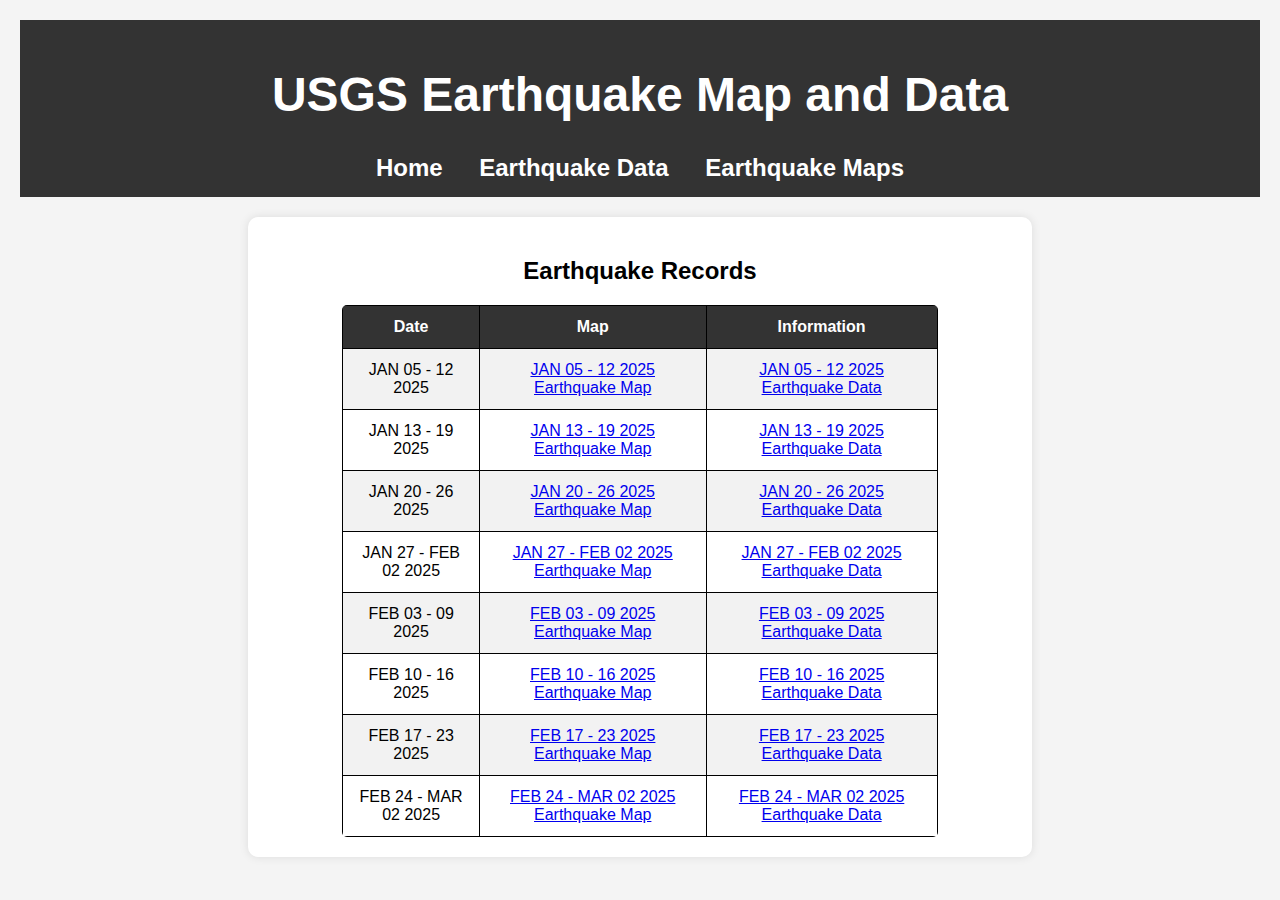
<file: index.html>
<!DOCTYPE html>
<html>
<head>
    <title>USGS Earthquake Map and Data</title>
    <link rel="stylesheet" type="text/css" href="style.css">
</head>
<body>
    <header>
        <h1>USGS Earthquake Map and Data</h1>
        <nav>
            <a href="index.html">Home</a>
            <a href="https://github.com/F1sh-int/Earthquake-Maps/tree/main/Data">Earthquake Data</a>
            <a href="https://github.com/F1sh-int/Earthquake-Maps/tree/main/Maps">Earthquake Maps</a>
        </nav>
    </header>
    <section>
        <h2>Earthquake Records</h2>
        <table>
            <tr>
                <th>Date</th>
                <th>Map</th>
                <th>Information</th>
            </tr>
            <tr>
                <td>JAN 05 - 12 2025</td>
                <td><a href="Maps/JAN05TO122025.html">JAN 05 - 12 2025 Earthquake Map</a></td>
                <td><a href="https://github.com/F1sh-int/Earthquake-Maps/blob/main/Data/JAN05TO122025.md">JAN 05 - 12 2025 Earthquake Data</a></td>
            </tr>
            <tr>
                <td>JAN 13 - 19 2025</td>
                <td><a href="Maps/JAN13TO192025.html">JAN 13 - 19 2025 Earthquake Map</a></td>
                <td><a href="https://github.com/F1sh-int/Earthquake-Maps/blob/main/Data/JAN13TO192025.md">JAN 13 - 19 2025 Earthquake Data</a></td>
            </tr>
            <tr>
                <td>JAN 20 - 26 2025</td>
                <td><a href="Maps/JAN13TO192025.html">JAN 20 - 26 2025 Earthquake Map</a></td>
                <td><a href="https://github.com/F1sh-int/Earthquake-Maps/blob/main/Data/01_20TO26_2025.md">JAN 20 - 26 2025 Earthquake Data</a></td>
            </tr>
            <tr>
                <td>JAN 27 - FEB 02 2025</td>
                <td><a href="Maps/01_27TO02_02_2025.html">JAN 27 - FEB 02 2025 Earthquake Map</a></td>
                <td><a href="https://github.com/F1sh-int/Earthquake-Maps/blob/main/Data/01_27TO02_02_2025.md">JAN 27 - FEB 02 2025 Earthquake Data</a></td>
            </tr>
            <tr>
                <td>FEB 03 - 09 2025</td>
                <td><a href="Maps/FEB03TO092025.html">FEB 03 - 09 2025 Earthquake Map</a></td>
                <td><a href="https://github.com/F1sh-int/Earthquake-Maps/blob/main/Data/FEB03TO092025.md">FEB 03 - 09 2025 Earthquake Data</a></td>
            </tr>
            <tr>
                <td>FEB 10 - 16 2025</td>
                <td><a href="Maps/02_10TO16_2025.html">FEB 10 - 16 2025 Earthquake Map</a></td>
                <td><a href="https://github.com/F1sh-int/Earthquake-Maps/blob/main/Data/02_10TO16_2025.md">FEB 10 - 16 2025 Earthquake Data</a></td>
            </tr>
            <tr>
                <td>FEB 17 - 23 2025</td>
                <td><a href="Maps/02_17TO23_2025.html">FEB 17 - 23 2025 Earthquake Map</a></td>
                <td><a href="https://github.com/F1sh-int/Earthquake-Maps/blob/main/Data/02_17TO23_2025.md">FEB 17 - 23 2025 Earthquake Data</a></td>
            </tr>
            <tr>
                <td>FEB 24 - MAR 02 2025</td>
                <td><a href="Maps/02_24TO02_2025.html">FEB 24 - MAR 02 2025 Earthquake Map</a></td>
                <td><a href="https://github.com/F1sh-int/Earthquake-Maps/blob/main/Data/02_24TO02_2025.md">FEB 24 - MAR 02 2025 Earthquake Data</a></td>
            </tr>
        </table>
    </section>
</body>
</html>
</file>
<file: style.css>
/* styles.css */
body {
    font-family: Arial, sans-serif;
    text-align: center;
    background-color: #f4f4f4;
    padding: 20px;
    margin: 0;
}

header {
    background: #333;
    color: white;
    padding: 15px;
    text-align: center;
    font-size: 24px;
}

nav a {
    color: white;
    text-decoration: none;
    margin: 0 15px;
    font-weight: bold;
    transition: color 0.3s;
}

nav a:hover {
    color: #ffcc00;
}

section {
    background: white;
    padding: 20px;
    margin: 20px auto;
    width: 60%;
    box-shadow: 0px 0px 10px rgba(0, 0, 0, 0.1);
    border-radius: 10px;
}

table {
    width: 80%;
    margin: auto;
    border-collapse: collapse;
    background: white;
    border-radius: 5px;
    overflow: hidden;
}

th, td {
    border: 1px solid black;
    padding: 12px;
    text-align: center;
}

th {
    background: #333;
    color: white;
}

tr:nth-child(even) {
    background: #f2f2f2;
}
</file>
